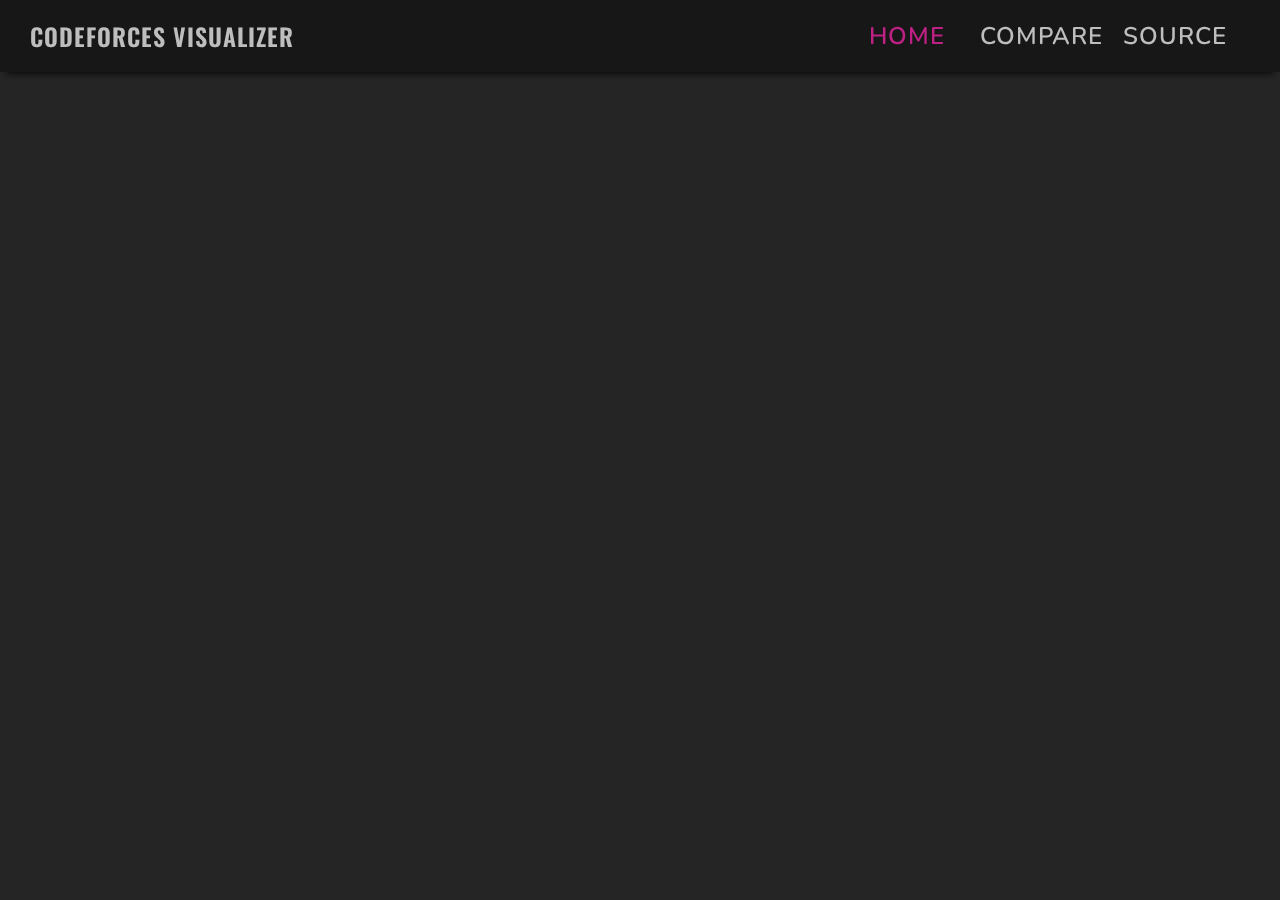
<file: user.html>
<!DOCTYPE html>
<html lang="en">
<head>
    <meta charset="UTF-8">
    <script src="https://cdnjs.cloudflare.com/ajax/libs/jquery/3.6.0/jquery.min.js" integrity="sha512-894YE6QWD5I59HgZOGReFYm4dnWc1Qt5NtvYSaNcOP+u1T9qYdvdihz0PPSiiqn/+/3e7Jo4EaG7TubfWGUrMQ==" crossorigin="anonymous" referrerpolicy="no-referrer"></script>    <meta charset="UTF-8">

    <meta http-equiv="X-UA-Compatible" content="IE=edge">
    <meta name="viewport" content="width=device-width, initial-scale=1.0">
    <link  rel="stylesheet" href="search.css" type="text/css">
    <link  rel="stylesheet" href="style.css" type="text/css">
    <link  rel="stylesheet" href="navbar.css" type="text/css">
    <title>Document</title>
</head>
<body>
    <div class="navbar" style="font-family: Oswald;">
        <h1 class="title">Codeforces Visualizer</h1>
        <ul class="nav-pane">
            <li class="nav-list active"><a href="#" class="nav-links">home</a></li>
            <li class="nav-list"><a href="#" class="nav-links">Compare</a></li>
            <li class="nav-list"><a href="#" class="nav-links">source</a></li>
        </ul>
    </div>
    <div id="box1" class="general"></div>
    <div id="box1" class="general"></div>
    <script src="script.js" defer ></script>
</body>
</html>
</file>
<file: search.css>
#btn--yp {
    box-sizing: content-box;
    position: fixed;
    z-index: 9;
    bottom: 1em;
    right: 1em;
    border: solid 1em transparent;
    width: 4.625em;
    height: 3.25em;
    background: url(https://s3-us-west-2.amazonaws.com/s.cdpn.io/2017/icon-yp.svg) 50%/cover content-box;
    font: 16px/1.25 trebuchet ms, sans-serif;
    text-indent: 200vw;
    text-shadow: none;
    filter: grayscale(1) drop-shadow(0 0 1px #e8e0e0);
    transition: 0.5s;
    white-space: nowrap;
  }
  #btn--yp:before {
    box-sizing: inherit;
    position: absolute;
    left: 0;
    bottom: 100%;
    margin: 1em -0.5em;
    padding: 0.5em;
    width: 100%;
    border-radius: 5px;
    background: #e8e0e0;
    color: #000;
    text-align: center;
    text-decoration: none;
    text-indent: 0vw;
    white-space: normal;
    animation: float 1s ease-in-out infinite alternate;
    content: attr(data-txt);
  }
  #btn--yp:hover, #btn--yp:focus {
    outline: none;
    filter: grayscale(0) drop-shadow(0 0 1px crimson);
  }
  
  @keyframes float {
    to {
      transform: translateY(0.75em);
    }
  }
  *,
  :before,
  :after {
    box-sizing: border-box;
    margin: 0;
    padding: 0;
    font: inherit;
  }
  
  html {
    overflow-x: hidden;
  }
  
  .search {
    width:100%;
    height:100%;
    display: flex;
    align-items: center;
    justify-content: center;
    margin: 0 auto;
    min-width: 400px;
    min-height: 100vh;

  }
  
  [id=search-btn] {
    position: absolute;
    left: -100vw;
  }
  [id=search-btn] ~ * {
    --i: var(--pos, 1);
    --j: calc(1 - var(--i));
  }
  [id=search-btn]:checked ~ * {
    --pos: 0;
  }
  
  [for=search-btn] {
    order: 1;
    overflow: hidden;
    position: relative;
    z-index: 2;
    margin-left: -1.25em;
    width: 5em;
    height: 5em;
    border-radius: 50%;
    transform: translate(var(--pos, -10em)) rotate(45deg);
    background: hsl(calc(336 - var(--i) * 269), calc(77% + var(--i) * 2%), calc(49% + var(--i) * 13%));
    text-indent: -100vw;
    transition: 0.65s ease-out;
    cursor: pointer;
  }
  [for=search-btn]:before, [for=search-btn]:after {
    position: absolute;
    top: 50%;
    left: 50%;
    margin: -0.8125em;
    width: 1.625em;
    height: 1.625em;
    transition: inherit;
    content: "";
  }
  [for=search-btn]:before {
    margin-top: -0.08125em;
    height: 0.203125em;
    transform-origin: 100% 0;
    transform: translate(var(--pos, 0.40625em)) scalex(calc(1 - var(--i) * 0.5));
    background: currentcolor;
  }
  [for=search-btn]:after {
    border: solid 0.203125em currentcolor;
    border-radius: calc(var(--i) * 50%);
    transform: translate(var(--pos, -0.40625em)) scalex(calc(var(--j) *0.125 + var(--i)));
    box-shadow: inset 0 0 0 calc(var(--j) *0.8125em) currentcolor;
    transition-property: border-radius, transform, box-shadow;
    transition-timing-function: cubic-bezier(calc(var(--j) * 0.42), 0, calc(1 - var(--i) * 0.42), 1), cubic-bezier(calc(var(--i) * 0.42), 0, calc(1 - var(--j) * 0.42), 1);
  }
  
  [id=search-bar] {
    margin-right: -1.25em;
    border: none;
    padding: 0 1em;
    width: 20em;
    height: 3.25em;
    border-radius: 3.25em;
    transform: translate(var(--pos, 10em));
    background: #3f324d;
    --cp: inset(-2em var(--pos, 100%) -2em -2em);
    -webkit-clip-path: var(--cp);
    clip-path: var(--cp);
    color: #fff;
    font: 1em century gothic, verdana, arial, sans-serif;
    transition: 0.65s;
  }
  [id=search-bar]::placeholder {
    opacity: 0.5;
    color: inherit;
    font-size: 0.875em;
    letter-spacing: 1px;
    text-shadow: 0 0 1px, 0 0 2px;
  }
  [id=search-bar]:focus {
    outline: none;
    box-shadow: 0 0 1.5em #ffeacc, 0 1.25em 1.5em rgba(0, 0, 0, 0.2);
    background: #ffeacc;
    color: #000;
  }
</file>
<file: style.css>
@import url('https://fonts.googleapis.com/css2?family=Nunito&display=swap');
*{
    margin: 0;
    padding: 0;
    box-sizing: border-box;
    font-family: 'Nunito', sans-serif;
}
body{
    min-height:100vh;
    background: #252525;  /* fallback for old browsers */  /* Chrome 10-25, Safari 5.1-6 *//* W3C, IE 10+/ Edge, Firefox 16+, Chrome 26+, Opera 12+, Safari 7+ */
    color:white;
}
.box{
    display:flex;
    flex-direction: column;
    margin: 0;
    position:absolute;
    left:50%;
    transform: translateX(-50%);
    border: 2px solid black;
    padding:1%;
    border-radius:3%;
    background-color: #2D2424;
}
#error
{
    color:rgb(192, 77, 77);
    position:relative;
    bottom:15%;
    right:12%;
}
</file>
<file: navbar.css>
@import url('https://fonts.googleapis.com/css?family=Oswald');
.navbar
{
    display:grid;
    font-family: Oswald;
    grid-template-columns: repeat(2,1fr);
    align-items: center;
    background: #00000088;
    width:100%;
    min-height:8vh;
    opacity:0.7;
    position:fixed;
    -webkit-box-shadow: 0 8px 6px -6px #000;
    -moz-box-shadow: 0 8px 6px -6px #000;
    box-shadow: 0 8px 6px -6px #000;

}
.title
{
    font-family: Oswald;
    display:flex;
    margin-left:30px;
    font-size:150%;
    text-transform: uppercase;
    letter-spacing: 1px;
    font-weight: 600;

}
.nav-pane{
    display: grid;
    margin-left:200px;
    grid-template-columns: repeat(3,auto);
   align-content: center;
    list-style: none;
    text-align: center;
    width: 60%;
}
.nav-list{
    font-family: Oswald;
    width:134px;
    height:65px;
    display: flex;
    flex-direction: row;
    align-items: center;
    justify-content:center;
    font-size:150%;
    text-transform: uppercase;
    letter-spacing: 1px;
}

.nav-links{
    text-transform: uppercase;
    text-decoration: none;
    font-weight: 600;
    color:inherit;
}
.nav-list.active{
    color:#FF1EAD;
}
.nav-list:hover{
    opacity: 1;
    padding-top:3px;
    text-decoration-line: underline ;
    text-decoration-color: #FF1EAD ;
  text-decoration-thickness: 4px ;
    transition: 0.5s transform ease in;
    transform: translateX(0);
}
.title:hover
{
    padding-top:3px;
    color: #FF1EAD;
}
.bttn{
    padding:0 10px;
    border-radius:20px;
    border:0;
    

}
.bttn:hover{
    background:white;
    
    

}
</file>
